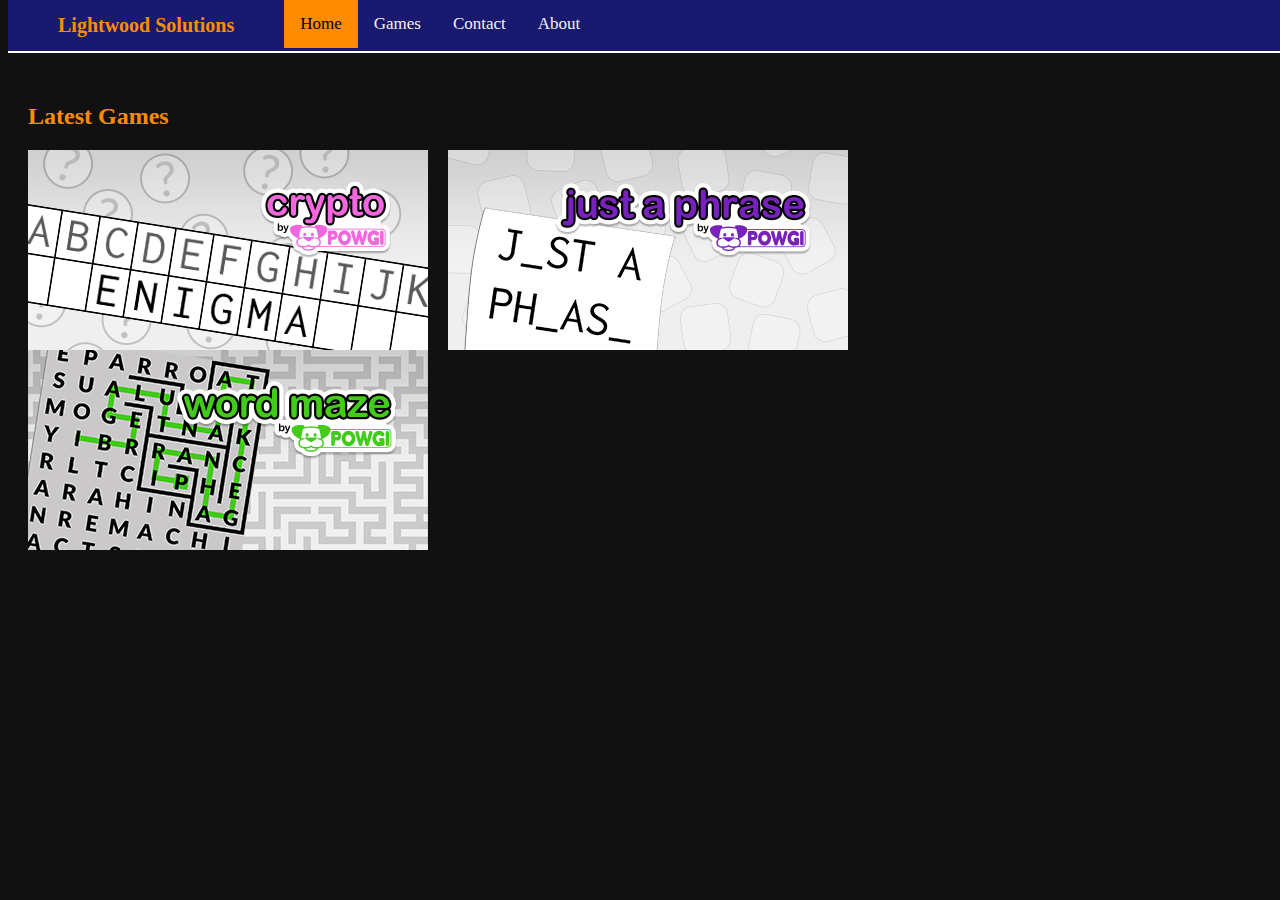
<file: index.html>
<!DOCTYPE html>
<head>
    <title>Lightwood Solutions</title>
    <link rel="stylesheet" type="text/css" href="style.css">
    <link rel="icon" type="image/png" href="assets/platinum.png" />
</head>

<body>
    <div class="navbar">
        <span>Lightwood Solutions</span>
        <a class="active" href="index.html">Home</a>
        <a href="games.html">Games</a>
        <a href="contact.html">Contact</a>
        <a href="about.html">About</a>
    </div>

    <div class="main">
        
        <h2>Latest Games</h2>

        <a href='game/crypto/solutions.html'></a><img src='game/crypto/crypto.png' /></a>

        <a href='game/just-a-phrase/solutions.html'></a><img src='game/just-a-phrase/justaphrase.png' /></a>

        <a href='game/word-maze/solutions.html'></a><img src='game/word-maze/wordmaze.png' /></a>
    </div>
</body>
</file>
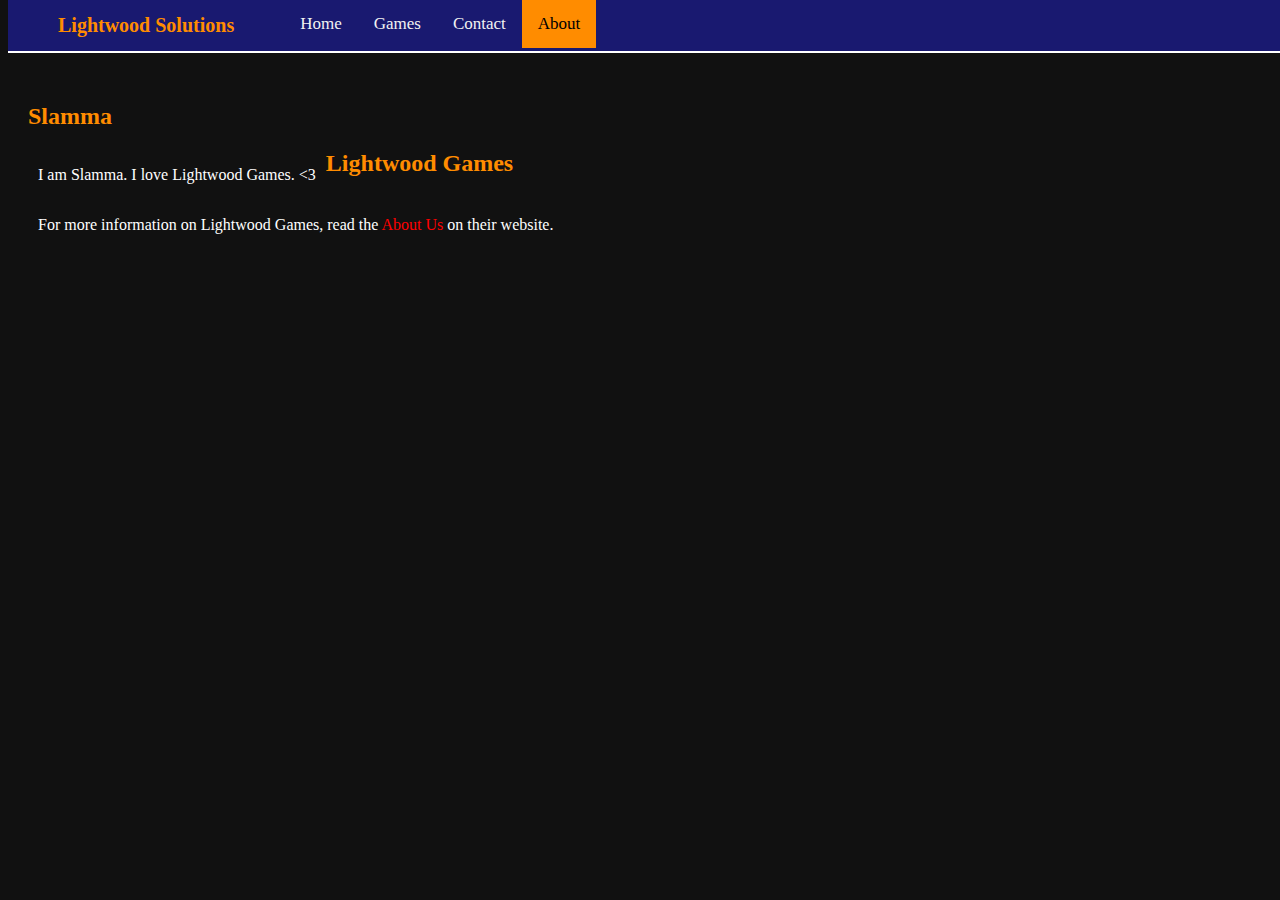
<file: about.html>
<!DOCTYPE html>
<head>
    <title>Lightwood Solutions</title>
    <link rel="stylesheet" type="text/css" href="style.css">
    <link rel="icon" type="image/png" href="assets/platinum.png" />
</head>

<body>
    <div class="navbar">
        <span>Lightwood Solutions</span>
        <a href="index.html">Home</a>
        <a href="games.html">Games</a>
        <a href="contact.html">Contact</a>
        <a class="active" href="">About</a>
    </div>

    <div class="main">
        
        <h2>Slamma</h2>

        <p>I am Slamma. I love Lightwood Games. <3</p>

        <h2>Lightwood Games</h2>

        <p>For more information on Lightwood Games, read the <a style="color:red" href="https://www.lightwoodgames.com/about-us/">About Us</a> on their website.</p>
    </div>
</body>
</file>
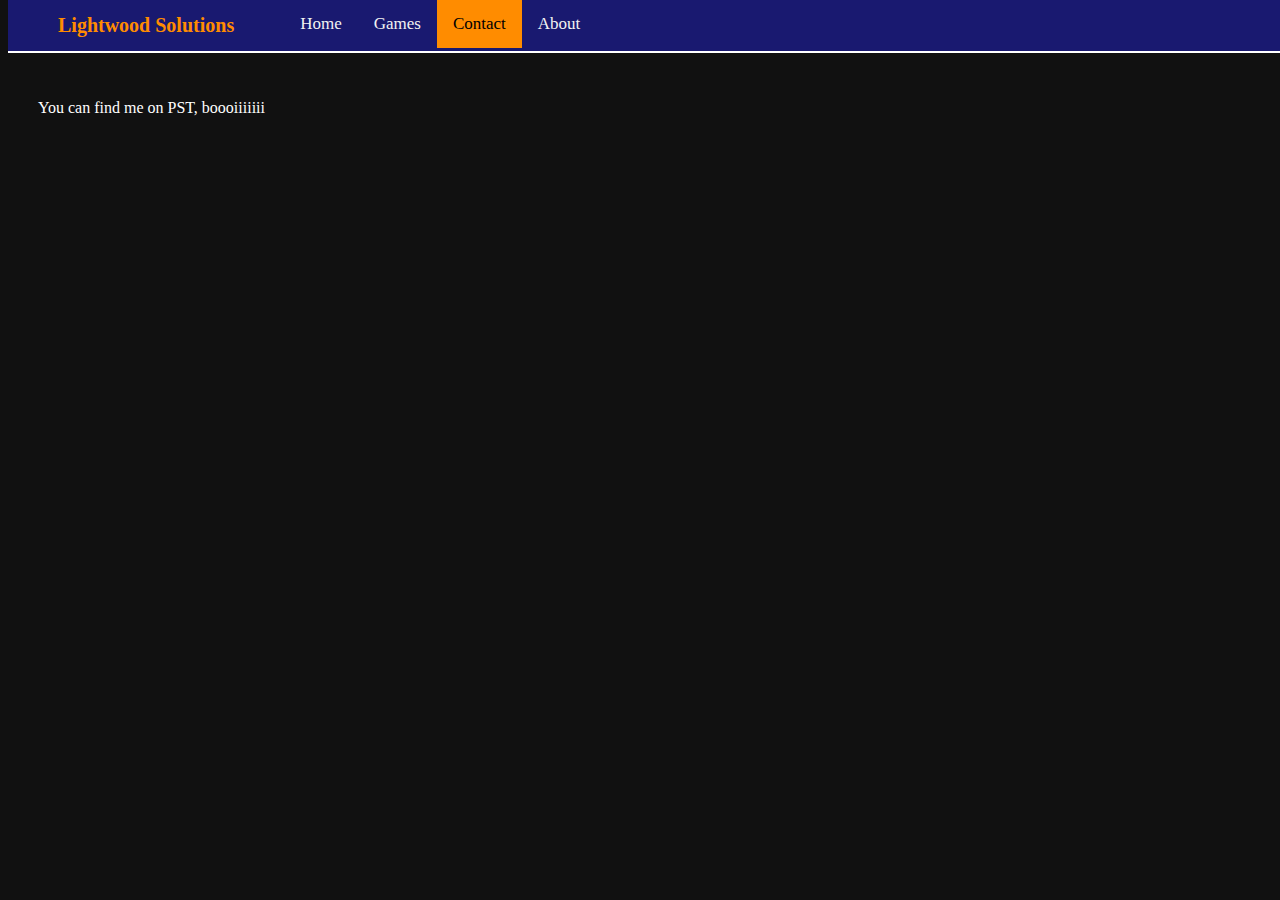
<file: contact.html>
<!DOCTYPE html>
<head>
    <title>Lightwood Solutions</title>
    <link rel="stylesheet" type="text/css" href="style.css">
    <link rel="icon" type="image/png" href="assets/platinum.png" />
</head>

<body>
    <div class="navbar">
        <span>Lightwood Solutions</span>
        <a href="index.html">Home</a>
        <a href="games.html">Games</a>
        <a class="active" href="">Contact</a>
        <a href="about.html">About</a>
    </div>

    <div class="main">
        
        <p>You can find me on PST, boooiiiiiii</p>

    </div>
</body>
</file>
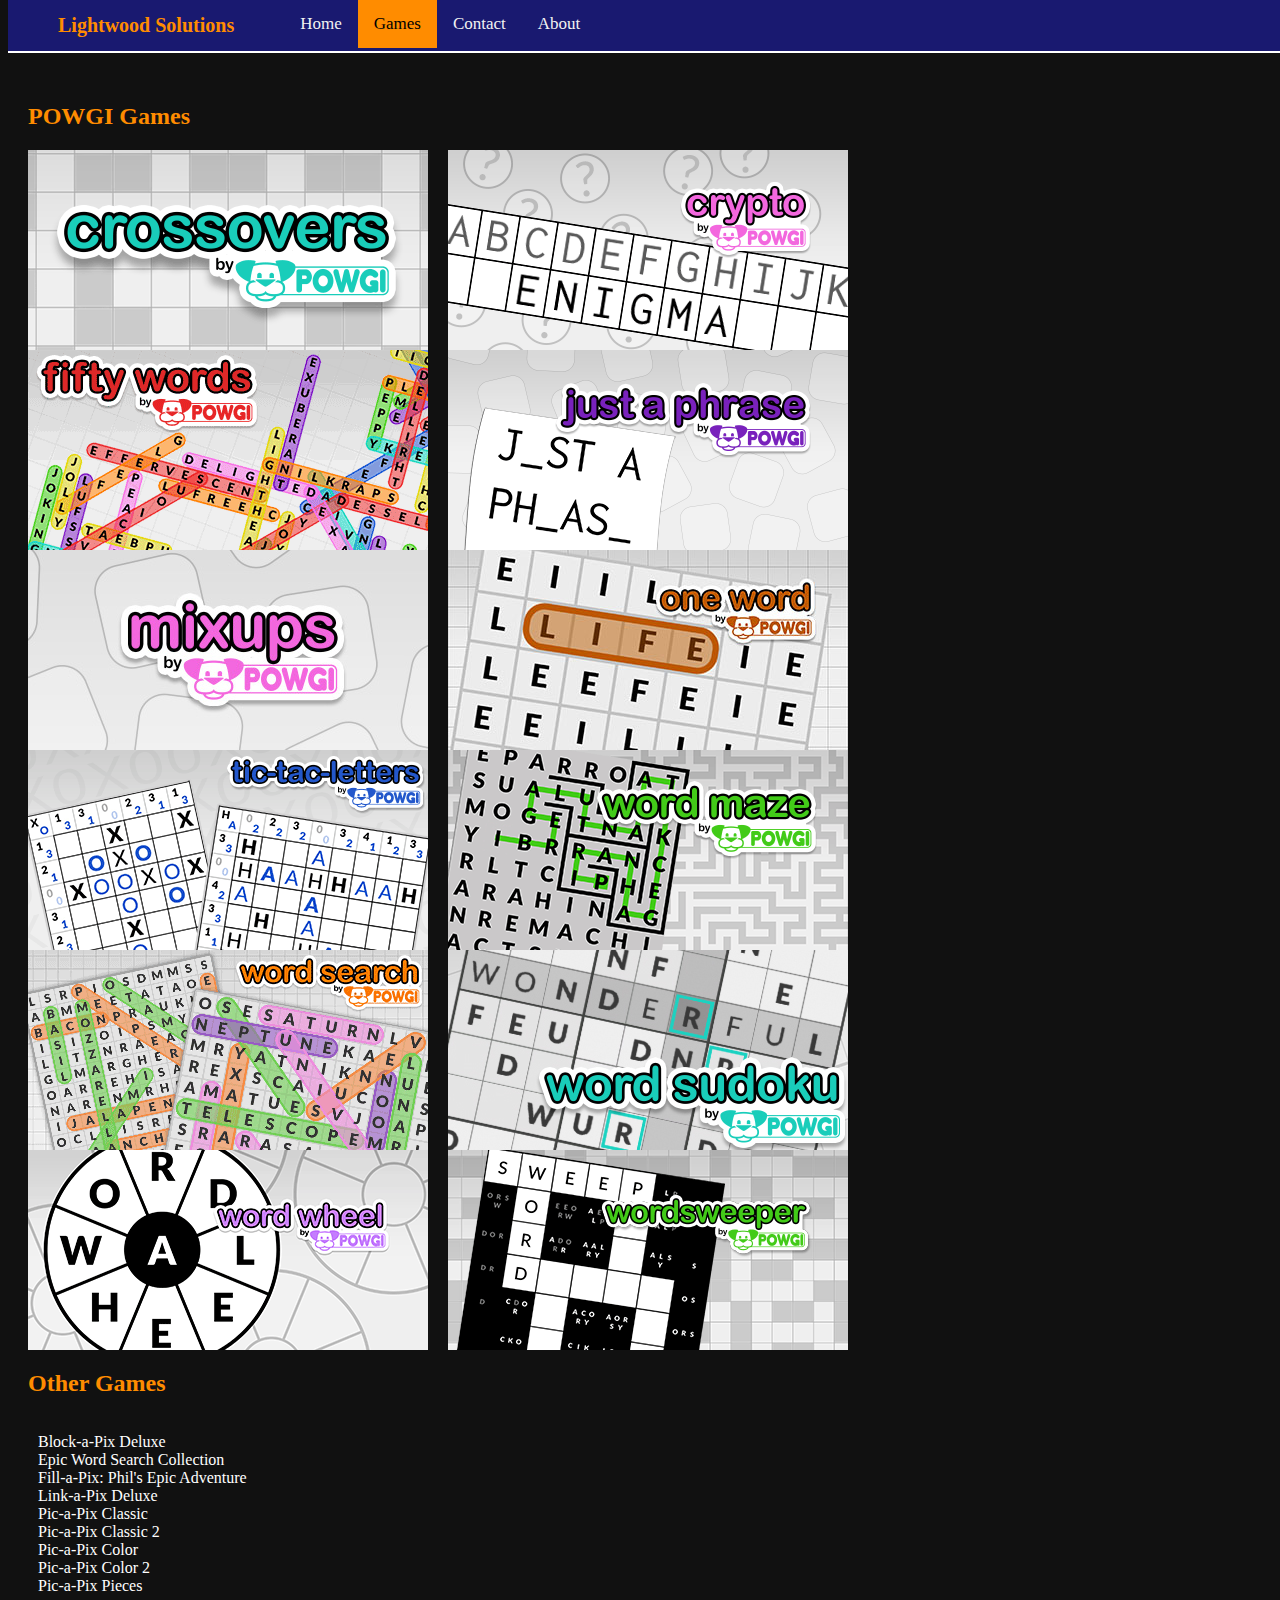
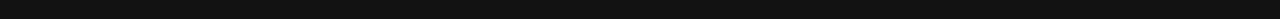
<file: games.html>
<!DOCTYPE html>
<head>
    <title>Lightwood Solutions</title>
    <link rel="stylesheet" type="text/css" href="style.css">
    <link rel="icon" type="image/png" href="assets/platinum.png" />
</head>

<body>
    <div class="navbar">
        <span>Lightwood Solutions</span>
        <a href="index.html">Home</a>
        <a class="active" href="">Games</a>
        <a href="contact.html">Contact</a>
        <a href="about.html">About</a>
    </div>

    <div class="main">
        
        <div id="powgi">
            <h2>POWGI Games</h2>

            <a href='game/crossovers/solutions.html'><img src='game/crossovers/crossovers.png' /></a>

            <a href='game/crypto/solutions.html'></a><img src='game/crypto/crypto.png' /></a>

            <a href='game/fifty-words/solutions.html'></a><img src='game/fifty-words/fiftywords.png' /></a>

            <a href='game/just-a-phrase/solutions.html'></a><img src='game/just-a-phrase/justaphrase.png' /></a>

            <a href='game/mixups/solutions.html'></a><img src='game/mixups/mixups.png' /></a>

            <a href='game/one-word/solutions.html'></a><img src='game/one-word/oneword.jpg' /></a>

            <a href='game/tic-tac-letters/solutions.html'></a><img src='game/tic-tac-letters/tictacletters.png' /></a>

            <a href='game/word-maze/solutions.html'></a><img src='game/word-maze/wordmaze.png' /></a>

            <a href='game/word-search/solutions.html'><img src='game/word-search/wordsearch.png' /></a>

            <a href='game/word-sudoku/solutions.html'></a><img src='game/word-sudoku/wordsudoku.jpg' /></a>

            <a href='game/word-wheel/solutions.html'></a><img src='game/word-wheel/wordwheel.png' /></a>

            <a href='game/wordsweeper/solutions.html'></a><img src='game/wordsweeper/wordsweeper.png' /></a>
        </div>
        <div id="other">
            <h2>Other Games</h2>
            <p>Block-a-Pix Deluxe<br>
            Epic Word Search Collection<br>
            Fill-a-Pix: Phil's Epic Adventure<br>
            Link-a-Pix Deluxe<br>
            Pic-a-Pix Classic<br>
            Pic-a-Pix Classic 2<br>
            Pic-a-Pix Color<br>
            Pic-a-Pix Color 2<br>
            Pic-a-Pix Pieces</p>
        </div>
    </div>
</body>
</file>
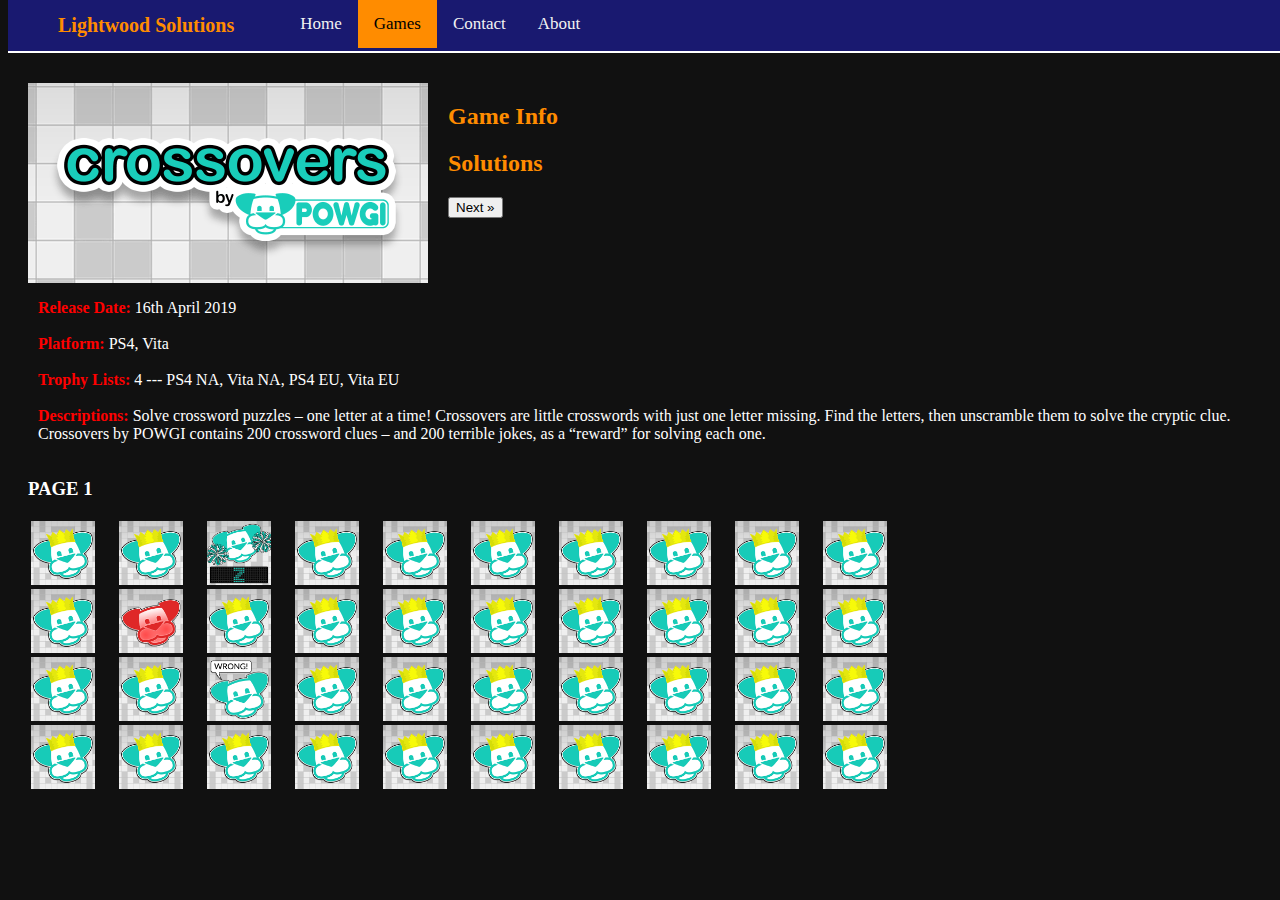
<file: game/crossovers/solutions.html>
<!DOCTYPE html>
<head>
    <title>Crossovers Solutions</title>
    <link rel="stylesheet" type="text/css" href="../../style.css">
    <script src="https://ajax.googleapis.com/ajax/libs/jquery/3.5.1/jquery.min.js"></script>
    <script src="../../app.js"></script>
    <link rel="icon" type="image/png" href="../../assets/platinum.png" />
</head>

<body>
    <div class="navbar">
        <span>Lightwood Solutions</span>
        <a href="../../index.html">Home</a>
        <a class="active" href="../../games.html">Games</a>
        <a href="../../contact.html">Contact</a>
        <a href="../../about.html">About</a>
    </div>

    <div class="main">
        <img src='crossovers.png' />

        <h2>Game Info</h2>
        <p>
            <strong>Release Date:</strong> 16th April 2019
            <br><br>
            <strong>Platform:</strong> PS4, Vita
            <br><br>
            <strong>Trophy Lists:</strong> 4 --- PS4 NA, Vita NA, PS4 EU, Vita EU
            <br><br>
            <strong>Descriptions:</strong> Solve crossword puzzles – one letter at a time! Crossovers are little crosswords with just one letter missing. Find the letters, then unscramble them to solve the cryptic clue.
            Crossovers by POWGI contains 200 crossword clues – and 200 terrible jokes, as a “reward” for solving each one.
        </p>

        <h2>Solutions</h2>
        <button id="previousPage" style="display:none">&laquo; Previous</a>
        <button id="nextPage">Next &raquo;</button>
        <div id="group">
            <div id="page1" class="current">
                <h3>PAGE 1</h3>
                <table>
                    <tr>
                        <td><img src="plat.png" height="64" width="64" /></td>
                        <td><img src="plat.png" height="64" width="64" /></td>
                        <td><img src="GiveMeAZ.png" height="64" width="64" /></td>
                        <td><img src="plat.png" height="64" width="64" /></td>
                        <td><img src="plat.png" height="64" width="64" /></td>
                        <td><img src="plat.png" height="64" width="64" /></td>
                        <td><img src="plat.png" height="64" width="64" /></td>
                        <td><img src="plat.png" height="64" width="64" /></td>
                        <td><img src="plat.png" height="64" width="64" /></td>
                        <td><img src="plat.png" height="64" width="64" /></td>
                    </tr>
                    <tr>
                        <td><img src="plat.png" height="64" width="64" /></td>
                        <td><img src="growup.png" height="64" width="64" /></td>
                        <td><img src="plat.png" height="64" width="64" /></td>
                        <td><img src="plat.png" height="64" width="64" /></td>
                        <td><img src="plat.png" height="64" width="64" /></td>
                        <td><img src="plat.png" height="64" width="64" /></td>
                        <td><img src="plat.png" height="64" width="64" /></td>
                        <td><img src="plat.png" height="64" width="64" /></td>
                        <td><img src="plat.png" height="64" width="64" /></td>
                        <td><img src="plat.png" height="64" width="64" /></td>
                    </tr>
                    <tr>
                        <td><img src="plat.png" height="64" width="64" /></td>
                        <td><img src="plat.png" height="64" width="64" /></td>
                        <td><img src="wrong.png" height="64" width="64" /></td>
                        <td><img src="plat.png" height="64" width="64" /></td>
                        <td><img src="plat.png" height="64" width="64" /></td>
                        <td><img src="plat.png" height="64" width="64" /></td>
                        <td><img src="plat.png" height="64" width="64" /></td>
                        <td><img src="plat.png" height="64" width="64" /></td>
                        <td><img src="plat.png" height="64" width="64" /></td>
                        <td><img src="plat.png" height="64" width="64" /></td>
                    </tr>
                    <tr>
                        <td><img src="plat.png" height="64" width="64" /></td>
                        <td><img src="plat.png" height="64" width="64" /></td>
                        <td><img src="plat.png" height="64" width="64" /></td>
                        <td><img src="plat.png" height="64" width="64" /></td>
                        <td><img src="plat.png" height="64" width="64" /></td>
                        <td><img src="plat.png" height="64" width="64" /></td>
                        <td><img src="plat.png" height="64" width="64" /></td>
                        <td><img src="plat.png" height="64" width="64" /></td>
                        <td><img src="plat.png" height="64" width="64" /></td>
                        <td><img src="plat.png" height="64" width="64" /></td>
                    </tr>
                </table>
            </div>

            <div id="page2">
                <h3>PAGE 2</h3>
                <table>
                    <tr>
                        <td><img src="plat.png" height="64" width="64" /></td>
                        <td><img src="plat.png" height="64" width="64" /></td>
                        <td><img src="plat.png" height="64" width="64" /></td>
                        <td><img src="plat.png" height="64" width="64" /></td>
                        <td><img src="plat.png" height="64" width="64" /></td>
                        <td><img src="plat.png" height="64" width="64" /></td>
                        <td><img src="plat.png" height="64" width="64" /></td>
                        <td><img src="plat.png" height="64" width="64" /></td>
                        <td><img src="plat.png" height="64" width="64" /></td>
                        <td><img src="plat.png" height="64" width="64" /></td>
                    </tr>
                    <tr>
                        <td><img src="plat.png" height="64" width="64" /></td>
                        <td><img src="plat.png" height="64" width="64" /></td>
                        <td><img src="plat.png" height="64" width="64" /></td>
                        <td><img src="plat.png" height="64" width="64" /></td>
                        <td><img src="plat.png" height="64" width="64" /></td>
                        <td><img src="plat.png" height="64" width="64" /></td>
                        <td><img src="plat.png" height="64" width="64" /></td>
                        <td><img src="plat.png" height="64" width="64" /></td>
                        <td><img src="plat.png" height="64" width="64" /></td>
                        <td><img src="plat.png" height="64" width="64" /></td>
                    </tr>
                    <tr>
                        <td><img src="plat.png" height="64" width="64" /></td>
                        <td><img src="plat.png" height="64" width="64" /></td>
                        <td><img src="plat.png" height="64" width="64" /></td>
                        <td><img src="plat.png" height="64" width="64" /></td>
                        <td><img src="plat.png" height="64" width="64" /></td>
                        <td><img src="plat.png" height="64" width="64" /></td>
                        <td><img src="plat.png" height="64" width="64" /></td>
                        <td><img src="plat.png" height="64" width="64" /></td>
                        <td><img src="plat.png" height="64" width="64" /></td>
                        <td><img src="plat.png" height="64" width="64" /></td>
                    </tr>
                    <tr>
                        <td><img src="plat.png" height="64" width="64" /></td>
                        <td><img src="plat.png" height="64" width="64" /></td>
                        <td><img src="plat.png" height="64" width="64" /></td>
                        <td><img src="plat.png" height="64" width="64" /></td>
                        <td><img src="plat.png" height="64" width="64" /></td>
                        <td><img src="plat.png" height="64" width="64" /></td>
                        <td><img src="plat.png" height="64" width="64" /></td>
                        <td><img src="plat.png" height="64" width="64" /></td>
                        <td><img src="plat.png" height="64" width="64" /></td>
                        <td><img src="plat.png" height="64" width="64" /></td>
                    </tr>
                </table>
            </div>

            <div id="page3">
                <h3>PAGE 3</h3>
                <table>
                    <tr>
                        <td><img src="plat.png" height="64" width="64" /></td>
                        <td><img src="plat.png" height="64" width="64" /></td>
                        <td><img src="plat.png" height="64" width="64" /></td>
                        <td><img src="plat.png" height="64" width="64" /></td>
                        <td><img src="plat.png" height="64" width="64" /></td>
                        <td><img src="plat.png" height="64" width="64" /></td>
                        <td><img src="plat.png" height="64" width="64" /></td>
                        <td><img src="plat.png" height="64" width="64" /></td>
                        <td><img src="plat.png" height="64" width="64" /></td>
                        <td><img src="plat.png" height="64" width="64" /></td>
                    </tr>
                    <tr>
                        <td><img src="plat.png" height="64" width="64" /></td>
                        <td><img src="plat.png" height="64" width="64" /></td>
                        <td><img src="plat.png" height="64" width="64" /></td>
                        <td><img src="plat.png" height="64" width="64" /></td>
                        <td><img src="plat.png" height="64" width="64" /></td>
                        <td><img src="plat.png" height="64" width="64" /></td>
                        <td><img src="plat.png" height="64" width="64" /></td>
                        <td><img src="plat.png" height="64" width="64" /></td>
                        <td><img src="plat.png" height="64" width="64" /></td>
                        <td><img src="plat.png" height="64" width="64" /></td>
                    </tr>
                    <tr>
                        <td><img src="plat.png" height="64" width="64" /></td>
                        <td><img src="plat.png" height="64" width="64" /></td>
                        <td><img src="plat.png" height="64" width="64" /></td>
                        <td><img src="plat.png" height="64" width="64" /></td>
                        <td><img src="plat.png" height="64" width="64" /></td>
                        <td><img src="plat.png" height="64" width="64" /></td>
                        <td><img src="plat.png" height="64" width="64" /></td>
                        <td><img src="plat.png" height="64" width="64" /></td>
                        <td><img src="plat.png" height="64" width="64" /></td>
                        <td><img src="plat.png" height="64" width="64" /></td>
                    </tr>
                    <tr>
                        <td><img src="plat.png" height="64" width="64" /></td>
                        <td><img src="plat.png" height="64" width="64" /></td>
                        <td><img src="plat.png" height="64" width="64" /></td>
                        <td><img src="plat.png" height="64" width="64" /></td>
                        <td><img src="plat.png" height="64" width="64" /></td>
                        <td><img src="plat.png" height="64" width="64" /></td>
                        <td><img src="plat.png" height="64" width="64" /></td>
                        <td><img src="plat.png" height="64" width="64" /></td>
                        <td><img src="plat.png" height="64" width="64" /></td>
                        <td><img src="plat.png" height="64" width="64" /></td>
                    </tr>
                </table>
            </div>

            <div id="page4">
                <h3>PAGE 4</h3>
                <table>
                    <tr>
                        <td><img src="plat.png" height="64" width="64" /></td>
                        <td><img src="plat.png" height="64" width="64" /></td>
                        <td><img src="GiveMeAnX.png" height="64" width="64" /></td>
                        <td><img src="plat.png" height="64" width="64" /></td>
                        <td><img src="plat.png" height="64" width="64" /></td>
                        <td><img src="plat.png" height="64" width="64" /></td>
                        <td><img src="plat.png" height="64" width="64" /></td>
                        <td><img src="plat.png" height="64" width="64" /></td>
                        <td><img src="plat.png" height="64" width="64" /></td>
                        <td><img src="plat.png" height="64" width="64" /></td>
                    </tr>
                    <tr>
                        <td><img src="plat.png" height="64" width="64" /></td>
                        <td><img src="plat.png" height="64" width="64" /></td>
                        <td><img src="plat.png" height="64" width="64" /></td>
                        <td><img src="plat.png" height="64" width="64" /></td>
                        <td><img src="plat.png" height="64" width="64" /></td>
                        <td><img src="plat.png" height="64" width="64" /></td>
                        <td><img src="plat.png" height="64" width="64" /></td>
                        <td><img src="plat.png" height="64" width="64" /></td>
                        <td><img src="plat.png" height="64" width="64" /></td>
                        <td><img src="plat.png" height="64" width="64" /></td>
                    </tr>
                    <tr>
                        <td><img src="plat.png" height="64" width="64" /></td>
                        <td><img src="plat.png" height="64" width="64" /></td>
                        <td><img src="plat.png" height="64" width="64" /></td>
                        <td><img src="plat.png" height="64" width="64" /></td>
                        <td><img src="plat.png" height="64" width="64" /></td>
                        <td><img src="plat.png" height="64" width="64" /></td>
                        <td><img src="plat.png" height="64" width="64" /></td>
                        <td><img src="plat.png" height="64" width="64" /></td>
                        <td><img src="plat.png" height="64" width="64" /></td>
                        <td><img src="plat.png" height="64" width="64" /></td>
                    </tr>
                    <tr>
                        <td><img src="GiveMeAY.png" height="64" width="64" /></td>
                        <td><img src="plat.png" height="64" width="64" /></td>
                        <td><img src="plat.png" height="64" width="64" /></td>
                        <td><img src="plat.png" height="64" width="64" /></td>
                        <td><img src="plat.png" height="64" width="64" /></td>
                        <td><img src="plat.png" height="64" width="64" /></td>
                        <td><img src="plat.png" height="64" width="64" /></td>
                        <td><img src="plat.png" height="64" width="64" /></td>
                        <td><img src="plat.png" height="64" width="64" /></td>
                        <td><img src="plat.png" height="64" width="64" /></td>
                    </tr>
                </table>
            </div>

            <div id="page5">
                <h3>PAGE 5</h3>
                <table>
                    <tr>
                        <td><img src="plat.png" height="64" width="64" /></td>
                        <td><img src="plat.png" height="64" width="64" /></td>
                        <td><img src="plat.png" height="64" width="64" /></td>
                        <td><img src="plat.png" height="64" width="64" /></td>
                        <td><img src="plat.png" height="64" width="64" /></td>
                        <td><img src="plat.png" height="64" width="64" /></td>
                        <td><img src="plat.png" height="64" width="64" /></td>
                        <td><img src="plat.png" height="64" width="64" /></td>
                        <td><img src="plat.png" height="64" width="64" /></td>
                        <td><img src="plat.png" height="64" width="64" /></td>
                    </tr>
                    <tr>
                        <td><img src="plat.png" height="64" width="64" /></td>
                        <td><img src="plat.png" height="64" width="64" /></td>
                        <td><img src="plat.png" height="64" width="64" /></td>
                        <td><img src="plat.png" height="64" width="64" /></td>
                        <td><img src="plat.png" height="64" width="64" /></td>
                        <td><img src="plat.png" height="64" width="64" /></td>
                        <td><img src="plat.png" height="64" width="64" /></td>
                        <td><img src="plat.png" height="64" width="64" /></td>
                        <td><img src="plat.png" height="64" width="64" /></td>
                        <td><img src="plat.png" height="64" width="64" /></td>
                    </tr>
                    <tr>
                        <td><img src="plat.png" height="64" width="64" /></td>
                        <td><img src="plat.png" height="64" width="64" /></td>
                        <td><img src="plat.png" height="64" width="64" /></td>
                        <td><img src="plat.png" height="64" width="64" /></td>
                        <td><img src="plat.png" height="64" width="64" /></td>
                        <td><img src="plat.png" height="64" width="64" /></td>
                        <td><img src="plat.png" height="64" width="64" /></td>
                        <td><img src="plat.png" height="64" width="64" /></td>
                        <td><img src="plat.png" height="64" width="64" /></td>
                        <td><img src="plat.png" height="64" width="64" /></td>
                    </tr>
                    <tr>
                        <td><img src="plat.png" height="64" width="64" /></td>
                        <td><img src="plat.png" height="64" width="64" /></td>
                        <td><img src="GiveMeAQ.png" height="64" width="64" /></td>
                        <td><img src="plat.png" height="64" width="64" /></td>
                        <td><img src="plat.png" height="64" width="64" /></td>
                        <td><img src="plat.png" height="64" width="64" /></td>
                        <td><img src="plat.png" height="64" width="64" /></td>
                        <td><img src="plat.png" height="64" width="64" /></td>
                        <td><img src="plat.png" height="64" width="64" /></td>
                        <td><img src="plat.png" height="64" width="64" /></td>
                    </tr>
                </table>
            </div>
        </div>
    </div>
</body>
</file>
<file: style.css>
html {
    background-color: rgb(17, 17, 17);
}

div {
    display:inline-block;
}

h1 {
    color: darkorange;
}

a {
    text-decoration: none;
}

h2 {
    color: darkorange;
}

h3, p {
    color: white;
}

strong {
    color: red;
}

#group div{
    display: none;
}
#group div.current{
    display: block;
}

.navbar {
    overflow: hidden;
    background-color: midnightblue;
    position: fixed; /* Set the navbar to fixed position */
    top: 0; /* Position the navbar at the top of the page */
    width: 100%; /* Full width */
    margin: 0;
    padding: 0;
    border-bottom: 2px solid white;
}

.navbar a {
    float: left;
    color: #f2f2f2;
    text-align: center;
    padding: 14px 16px;
    text-decoration: none;
    font-size: 17px;
}

.navbar a:hover {
    background-color: #ddd;
    color: black;
}

.navbar a.active {
    background-color: darkorange;
    color: black;
}

.navbar span {
    float: left;
    padding: 14px 50px;
    text-decoration: none;
    font-size: 20px;
    color: darkorange;
    font-weight: bold;
}

.main {
    margin-top: 75px; /* Add a top margin to avoid content overlay */
    margin-left: 20px;
}

.main img {
    float: Left;
    padding: 0px 20px 0px 0px;
}

.main p {
    float: left;
    padding: 0px 10px;
}

/* Word Search buttons */
td > button {
    width: 250px;
}

/*Word search show active menu*/
div.solutions div.active {
    display: block;
}
/*Word search hide inactive menu*/
div.solutions div {
    display: none;
}

/*MODAL STUFF*/
 /* The Modal (background) */
.modal {
    display: none; /* Hidden by default */
    position: fixed; /* Stay in place */
    z-index: 1; /* Sit on top */
    left: 0;
    top: 0;
    width: 100%; /* Full width */
    height: 100%; /* Full height */
    overflow: auto; /* Enable scroll if needed */
    background-color: rgb(0,0,0); /* Fallback color */
    background-color: rgba(0,0,0,0.6); /* Black w/ opacity */
}

/* Modal Content/Box */
.modal-content img {
    position: fixed;
    top: 25%;
    left: 50%;
    transform: translate(-50%, -50%);
    background-color: #fefefe;
    margin: 15% auto; /* 15% from the top and centered */
    padding: 20px;
    border: 1px solid #888;
    width: auto; /* Could be more or less, depending on screen size */
}
.modal-content > img {
    max-width: 100%;
    height: auto;
}

/* The Close Button */
.close {
    color: darkorange;
    float: right;
    padding: 10px 20px 0px 0px;
    font-size: 40px;
    font-weight: bold;
}

.close:hover,
.close:focus {
    color: red;
    text-decoration: none;
    cursor: pointer;
}
</file>
